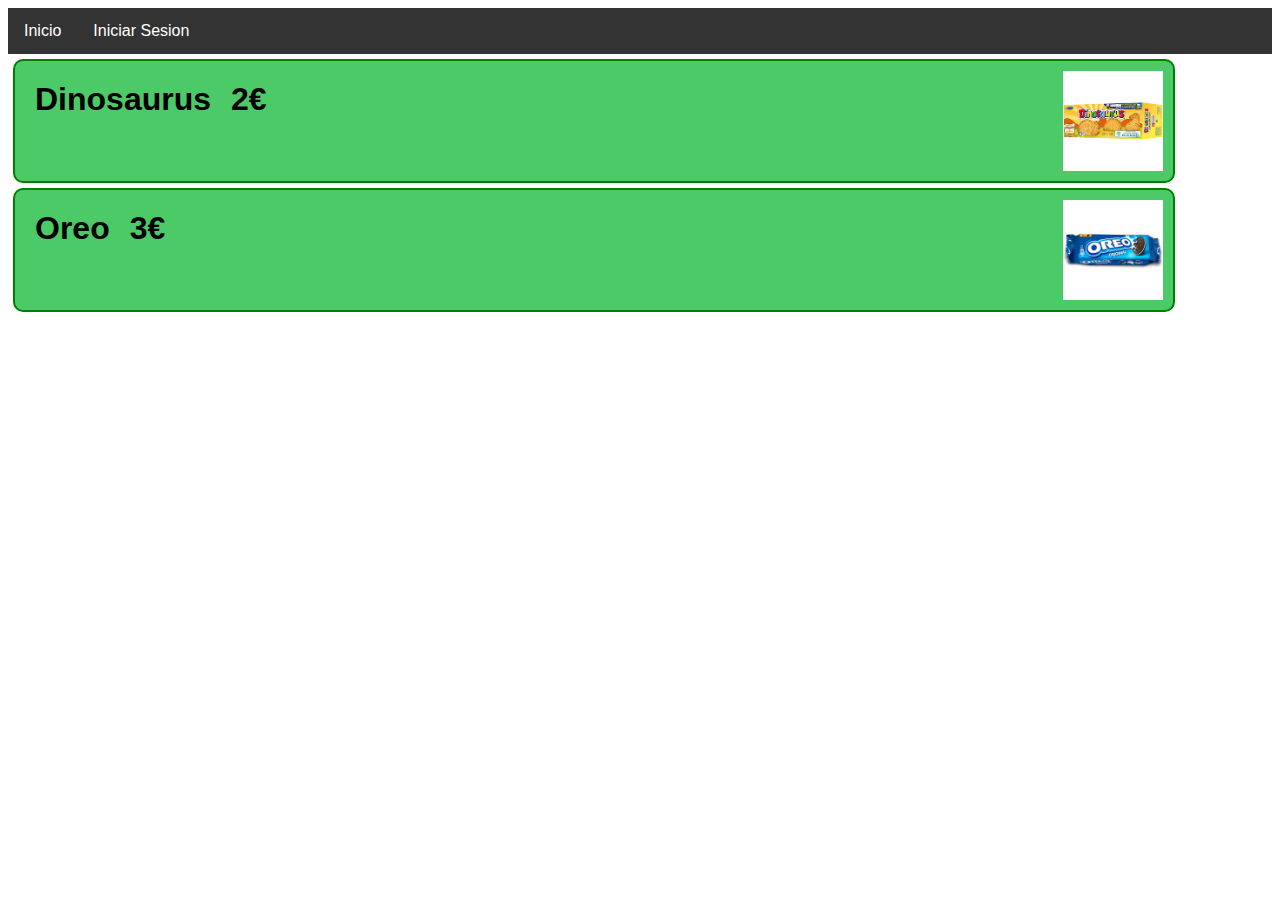
<file: index.html>
<!DOCTYPE html>
<html>
<head>
    <link rel="stylesheet" href="css/principal.css" type="text/css">
    <title>Pagina Princiapl</title>
</head>
<body>
    <nav>
        <ul>
            <li><a class="active" href="#home">Inicio</a></li>
            <li><a href="iniciar.html">Iniciar Sesion</a></li>
        </ul>
    </nav>
    <article id="listadoProductos">

    </article>
</body>
<script src="js/super.js"></script>
<script src="js/jQuery.js"></script>
<script src="js/listarProductos.js"></script>
</html>
</file>
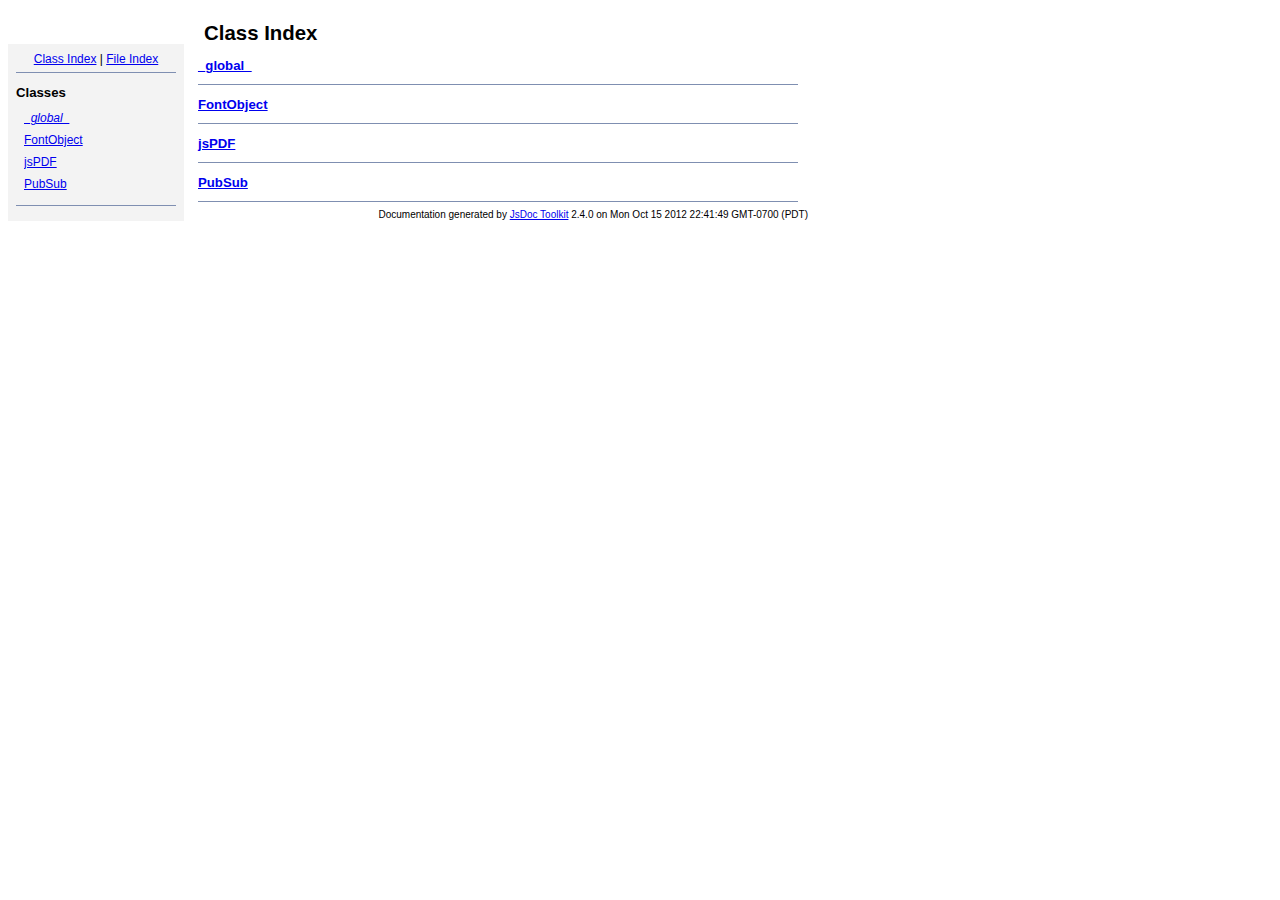
<file: js/jsPDF-1.3.2/doc/index.html>
<!DOCTYPE html PUBLIC "-//W3C//DTD XHTML 1.0 Transitional//EN"
        "http://www.w3.org/TR/xhtml1/DTD/xhtml1-transitional.dtd">
<html xmlns="http://www.w3.org/1999/xhtml" xml:lang="en" lang="en">
	<head>
		<meta http-equiv="content-type" content="text/html; charset=utf-8" />
		
		<title>JsDoc Reference - Index</title>
		<meta name="generator" content="JsDoc Toolkit" />
		
		<style type="text/css">
		/* default.css */
body
{
	font: 12px "Lucida Grande", Tahoma, Arial, Helvetica, sans-serif;
	width: 800px;
}

.header
{
	clear: both;
	background-color: #ccc;
	padding: 8px;
}

h1
{
	font-size: 150%;
	font-weight: bold;
	padding: 0;
	margin: 1em 0 0 .3em;
}

hr
{
	border: none 0;
	border-top: 1px solid #7F8FB1;
	height: 1px;
}

pre.code
{
	display: block;
	padding: 8px;
	border: 1px dashed #ccc;
}

#index
{
	margin-top: 24px;
	float: left;
	width: 160px;
	position: absolute;
	left: 8px;
	background-color: #F3F3F3;
	padding: 8px;
}

#content
{
	margin-left: 190px;
	width: 600px;
}

.classList
{
	list-style-type: none;
	padding: 0;
	margin: 0 0 0 8px;
	font-family: arial, sans-serif;
	font-size: 1em;
	overflow: auto;
}

.classList li
{
	padding: 0;
	margin: 0 0 8px 0;
}

.summaryTable { width: 100%; }

h1.classTitle
{
	font-size:170%;
	line-height:130%;
}

h2 { font-size: 110%; }
caption, div.sectionTitle
{
	background-color: #7F8FB1;
	color: #fff;
	font-size:130%;
	text-align: left;
	padding: 2px 6px 2px 6px;
	border: 1px #7F8FB1 solid;
}

div.sectionTitle { margin-bottom: 8px; }
.summaryTable thead { display: none; }

.summaryTable td
{
	vertical-align: top;
	padding: 4px;
	border-bottom: 1px #7F8FB1 solid;
	border-right: 1px #7F8FB1 solid;
}

/*col#summaryAttributes {}*/
.summaryTable td.attributes
{
	border-left: 1px #7F8FB1 solid;
	width: 140px;
	text-align: right;
}

td.attributes, .fixedFont
{
	line-height: 15px;
	color: #002EBE;
	font-family: "Courier New",Courier,monospace;
	font-size: 13px;
}

.summaryTable td.nameDescription
{
	text-align: left;
	font-size: 13px;
	line-height: 15px;
}

.summaryTable td.nameDescription, .description
{
	line-height: 15px;
	padding: 4px;
	padding-left: 4px;
}

.summaryTable { margin-bottom: 8px; }

ul.inheritsList
{
	list-style: square;
	margin-left: 20px;
	padding-left: 0;
}

.detailList {
	margin-left: 20px; 
	line-height: 15px;
}
.detailList dt { margin-left: 20px; }

.detailList .heading
{
	font-weight: bold;
	padding-bottom: 6px;
	margin-left: 0;
}

.light, td.attributes, .light a:link, .light a:visited
{
	color: #777;
	font-style: italic;
}

.fineprint
{
	text-align: right;
	font-size: 10px;
}
		</style>
	</head>
	
	<body>
		<div id="header">
</div>
		
		<div id="index">
			<div align="center"><a href="index.html">Class Index</a>
| <a href="files.html">File Index</a></div>
<hr />
<h2>Classes</h2>
<ul class="classList">
	
	<li><i><a href="symbols/_global_.html">_global_</a></i></li>
	
	<li><a href="symbols/FontObject.html">FontObject</a></li>
	
	<li><a href="symbols/jsPDF.html">jsPDF</a></li>
	
	<li><a href="symbols/PubSub.html">PubSub</a></li>
	
</ul>
<hr />
		</div>
		
		<div id="content">
			<h1 class="classTitle">Class Index</h1>
			
			
			<div>
				<h2><a href="symbols/_global_.html">_global_</a></h2>
				
			</div>
			<hr />
			
			<div>
				<h2><a href="symbols/FontObject.html">FontObject</a></h2>
				
			</div>
			<hr />
			
			<div>
				<h2><a href="symbols/jsPDF.html">jsPDF</a></h2>
				
			</div>
			<hr />
			
			<div>
				<h2><a href="symbols/PubSub.html">PubSub</a></h2>
				
			</div>
			<hr />
			
			
		</div>
		<div class="fineprint" style="clear:both">
			
			Documentation generated by <a href="http://code.google.com/p/jsdoc-toolkit/" target="_blankt">JsDoc Toolkit</a> 2.4.0 on Mon Oct 15 2012 22:41:49 GMT-0700 (PDT)
		</div>
	</body>
</html>
</file>
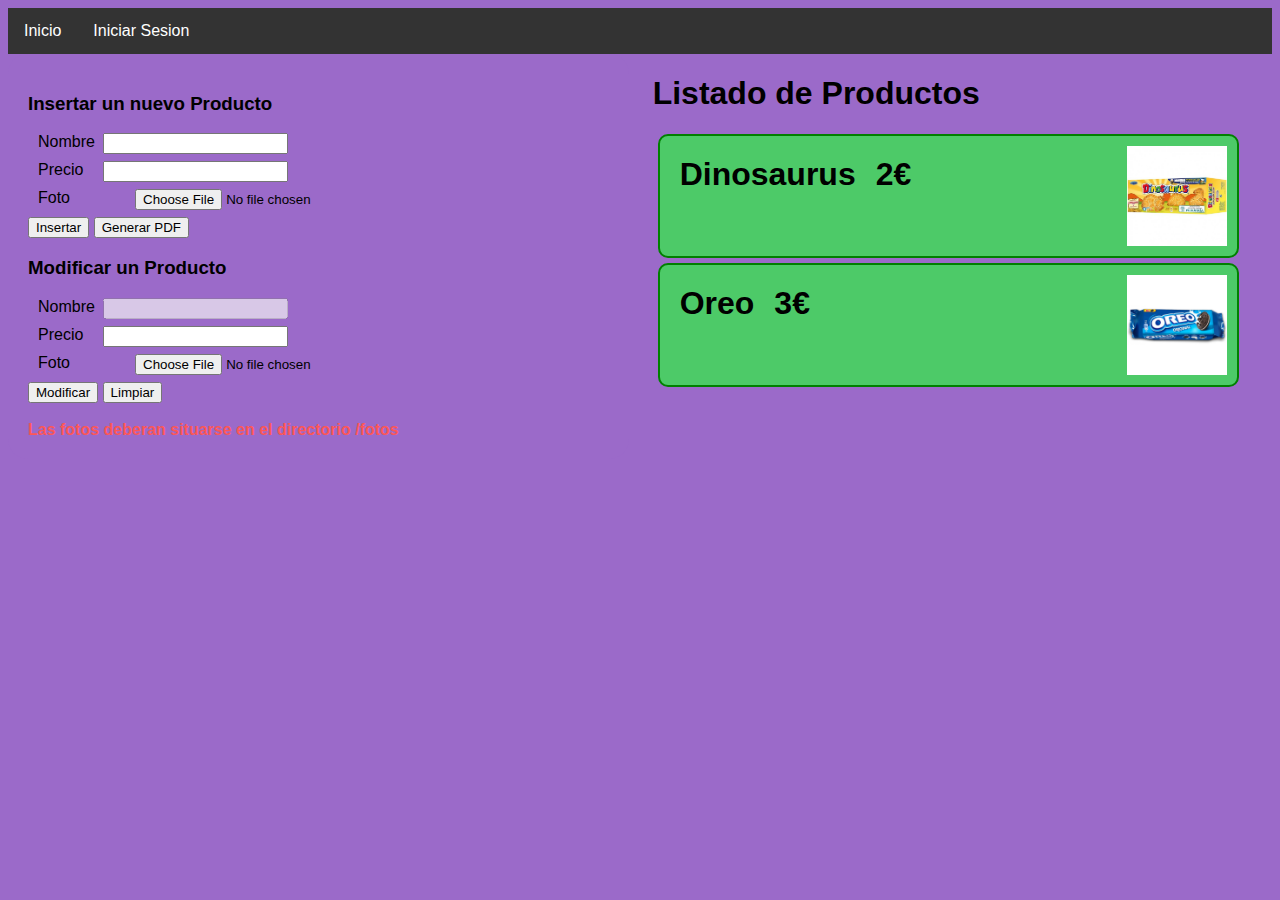
<file: adminSite.html>
<!DOCTYPE html>
<html>
<head>
    <link rel="stylesheet" href="css/index.css" type="text/css">
    <title>Admin Site</title>
</head>
<body>
    <nav>
        <ul>
            <li><a class="active" href="index.html">Inicio</a></li>
            <li><a href="iniciar.html">Iniciar Sesion</a></li>
        </ul>
    </nav>
    <div class="contenedor">
        <form class="formulario2">
            <div id="ins">
                <h3>Insertar un nuevo Producto</h3>
                <div class="datos">
                    <label>Nombre</label>
                    <input type="text" id="nombreprod">
                </div>   
                <div class="datos">
                    <label>Precio</label>
                    <input type="number" id="precioprod">
                </div>     
                <div class="datosArchivo">
                    <label>Foto</label>
                    <input type="file" id="fileFoto"><br>
                </div>                    
                <input type="button" value="Insertar" id="insertar">
                <button id="genPDF">Generar PDF</button>
            </div>        
            <div id="mod">
                <h3>Modificar un Producto</h3>
                <div class="datos">
                    <label>Nombre</label>
                    <input type="text" id="nombreDrag" disabled>
                </div>   
                <div class="datos">
                    <label>Precio</label>
                    <input type="text" id="precioDrag">
                </div>     
                <div class="datosArchivo">
                    <label>Foto</label>
                    <input type="file" id="fileFotoDrag"><br>
                </div>   
                <input type="button" value="Modificar" id="modificar">
                <input type="button" value="Limpiar" id="limpiar"><br><br>
                <b><a class="rojo">Las fotos deberan situarse en el directorio /fotos</a></b><br>
            </div>         
        </form>    
        <article id="listadoProductos" class="derecha">
            <div id="not-related">
                <h1>Listado de Productos</h1>
                <button id="eliminar">Eliminar</button>
                <button id="cancelar">Cancelar</button>
            </div>
        </article>
    </div>    
</body>
<script src="js/jQuery.js"></script>
<!--<script src="js/pdf.js"></script>-->
<script src="js/super.js"></script>
<script src="js/eliminar.js"></script>
<script src="js/adminSite.js"></script>
<script src="js/insertar.js"></script>
<script src="js/modificacion.js"></script>
<!--<script src="js/jsPDF-1.3.2/jspdf.js"></script>-->
</html>
</file>
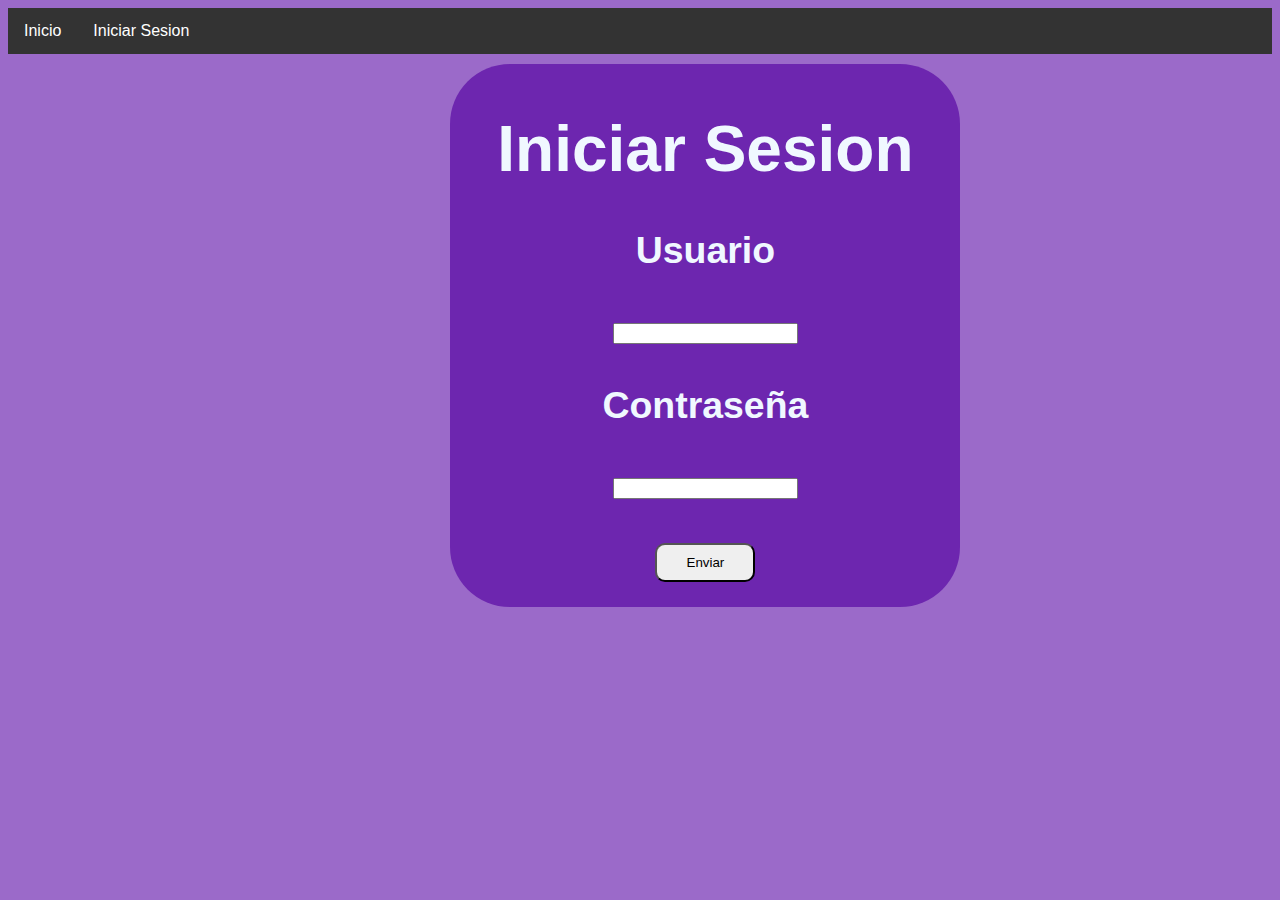
<file: iniciar.html>
<!DOCTYPE html>
<html>
<head>
    <link rel="stylesheet" href="css/index.css" type="text/css">
    <title>Iniciar Sesion</title>
</head>
<body>
    <nav>
        <ul>
            <li><a href="index.html">Inicio</a></li>
            <li><a href="#">Iniciar Sesion</a></li>
        </ul>
    </nav>
    <article>
        <div class="formulario">
            <form>
                <h1>Iniciar Sesion</h1>
                <h3>Usuario</h2>
                <input type="text" id="user" required>
                <h3>Contraseña</h2>
                <input type="password" id="pass"><br><br>
                <a id="error" class="rojo"></a>
                <input type="button" id="iniciar" value="Enviar">
            </form>
        </div>
    </article>
</body>
<script src="js/super.js"></script>
<script src="js/jQuery.js"></script>
<script src="js/iniciarSesion.js"></script>
</html>
</file>
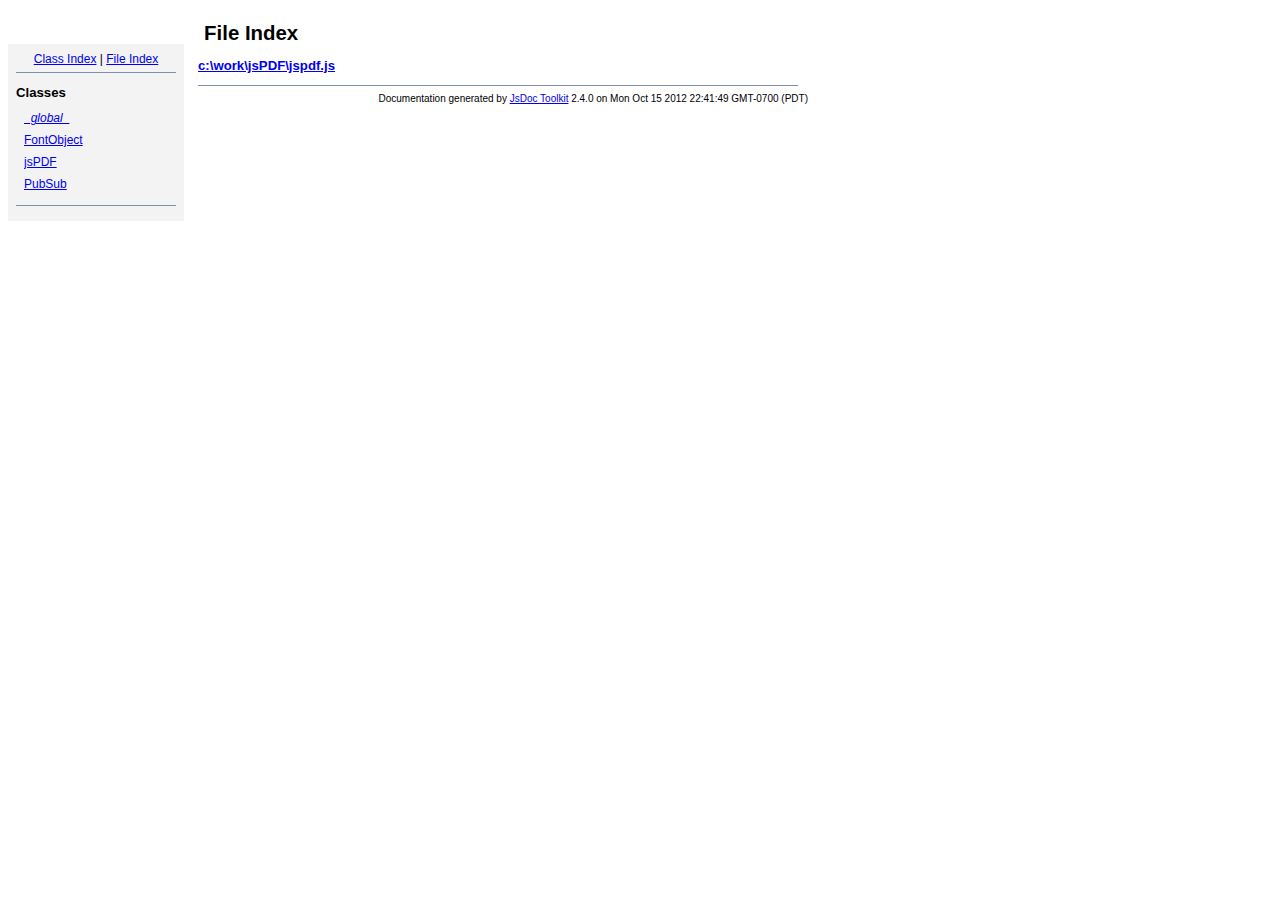
<file: js/jsPDF-1.3.2/doc/files.html>
<!DOCTYPE html PUBLIC "-//W3C//DTD XHTML 1.0 Transitional//EN"
        "http://www.w3.org/TR/xhtml1/DTD/xhtml1-transitional.dtd">
<html xmlns="http://www.w3.org/1999/xhtml" xml:lang="en" lang="en">
	<head>
		<meta http-equiv="content-type" content="text/html; charset=utf-8" />
		
		<title>JsDoc Reference - File Index</title>
		<meta name="generator" content="JsDoc Toolkit" />
		
		<style type="text/css">
		/* default.css */
body
{
	font: 12px "Lucida Grande", Tahoma, Arial, Helvetica, sans-serif;
	width: 800px;
}

.header
{
	clear: both;
	background-color: #ccc;
	padding: 8px;
}

h1
{
	font-size: 150%;
	font-weight: bold;
	padding: 0;
	margin: 1em 0 0 .3em;
}

hr
{
	border: none 0;
	border-top: 1px solid #7F8FB1;
	height: 1px;
}

pre.code
{
	display: block;
	padding: 8px;
	border: 1px dashed #ccc;
}

#index
{
	margin-top: 24px;
	float: left;
	width: 160px;
	position: absolute;
	left: 8px;
	background-color: #F3F3F3;
	padding: 8px;
}

#content
{
	margin-left: 190px;
	width: 600px;
}

.classList
{
	list-style-type: none;
	padding: 0;
	margin: 0 0 0 8px;
	font-family: arial, sans-serif;
	font-size: 1em;
	overflow: auto;
}

.classList li
{
	padding: 0;
	margin: 0 0 8px 0;
}

.summaryTable { width: 100%; }

h1.classTitle
{
	font-size:170%;
	line-height:130%;
}

h2 { font-size: 110%; }
caption, div.sectionTitle
{
	background-color: #7F8FB1;
	color: #fff;
	font-size:130%;
	text-align: left;
	padding: 2px 6px 2px 6px;
	border: 1px #7F8FB1 solid;
}

div.sectionTitle { margin-bottom: 8px; }
.summaryTable thead { display: none; }

.summaryTable td
{
	vertical-align: top;
	padding: 4px;
	border-bottom: 1px #7F8FB1 solid;
	border-right: 1px #7F8FB1 solid;
}

/*col#summaryAttributes {}*/
.summaryTable td.attributes
{
	border-left: 1px #7F8FB1 solid;
	width: 140px;
	text-align: right;
}

td.attributes, .fixedFont
{
	line-height: 15px;
	color: #002EBE;
	font-family: "Courier New",Courier,monospace;
	font-size: 13px;
}

.summaryTable td.nameDescription
{
	text-align: left;
	font-size: 13px;
	line-height: 15px;
}

.summaryTable td.nameDescription, .description
{
	line-height: 15px;
	padding: 4px;
	padding-left: 4px;
}

.summaryTable { margin-bottom: 8px; }

ul.inheritsList
{
	list-style: square;
	margin-left: 20px;
	padding-left: 0;
}

.detailList {
	margin-left: 20px; 
	line-height: 15px;
}
.detailList dt { margin-left: 20px; }

.detailList .heading
{
	font-weight: bold;
	padding-bottom: 6px;
	margin-left: 0;
}

.light, td.attributes, .light a:link, .light a:visited
{
	color: #777;
	font-style: italic;
}

.fineprint
{
	text-align: right;
	font-size: 10px;
}
		</style>
	</head>
	
	<body>
		<div id="header">
</div>
		
		<div id="index">
			<div align="center"><a href="index.html">Class Index</a>
| <a href="files.html">File Index</a></div>
<hr />
<h2>Classes</h2>
<ul class="classList">
	
	<li><i><a href="symbols/_global_.html">_global_</a></i></li>
	
	<li><a href="symbols/FontObject.html">FontObject</a></li>
	
	<li><a href="symbols/jsPDF.html">jsPDF</a></li>
	
	<li><a href="symbols/PubSub.html">PubSub</a></li>
	
</ul>
<hr />
		</div>
		
		<div id="content">
			<h1 class="classTitle">File Index</h1>
			
			
			<div>
				<h2><a href="symbols/src/c__work_jsPDF_jspdf.js.html">c:\work\jsPDF\jspdf.js</a></h2>
				
				<dl>
					
					
					
					
				</dl>
			</div>
			<hr />
			
			
		</div>
		<div class="fineprint" style="clear:both">
			
			Documentation generated by <a href="http://code.google.com/p/jsdoc-toolkit/" target="_blankt">JsDoc Toolkit</a> 2.4.0 on Mon Oct 15 2012 22:41:49 GMT-0700 (PDT)
		</div>
	</body>
</html>
</file>
<file: css/principal.css>
*{
    font-family: Arial, Helvetica, sans-serif;
}
ul {
    font-family: Arial, Helvetica, sans-serif;
    list-style-type: none;
    margin: 0;
    padding: 0;
    overflow: hidden;
    background-color: #333;
}

li {
    float: left;
}

li a {
    display: block;
    color: white;
    text-align: center;
    padding: 14px 16px;
    text-decoration: none;
}

li a:hover {
    background-color: rgb(178, 67, 206);
}

#listadoProductos{
    width: 100%;
    height: 100%;
}


img{
    width: 100px;
}

.prod{
    border: green solid 2px;
    margin: 5px;
    padding: 10px;
    height: 100px;
    width: 90%;
    background-color: rgb(77, 202, 104);
    border-radius: 10px;
}

.prod h1{
    float: left;
    margin: 10px;
}

.prod img{
    float: right;
}
</file>
<file: css/index.css>
*{
    font-family: Arial, Helvetica, sans-serif;
}
ul {
    font-family: Arial, Helvetica, sans-serif;
    list-style-type: none;
    margin: 0;
    padding: 0;
    overflow: hidden;
    background-color: #333;
}

li {
    float: left;
}

li a {
    display: block;
    color: white;
    text-align: center;
    padding: 14px 16px;
    text-decoration: none;
}

li a:hover {
    background-color: rgb(178, 67, 206);
}

#listadoProductos{
    width: 49%;
    height: 100%;    
}


img{
    width: 100px;
}

.prod{
    border: green solid 2px;
    margin: 5px;
    padding: 10px;
    height: 100px;
    width: 90%;
    background-color: rgb(77, 202, 104);
    border-radius: 10px;
}

.prod:hover{
    border: rgb(6, 82, 182) solid 2px;
    background-color: rgb(0, 153, 255);
    cursor: pointer;
}

.prod h1{
    float: left;
    margin: 10px;
}

.prod img{
    float: right;
}

.formulario2{
    padding: 20px;
    background-color: rgb(155, 106, 201);
    width: 46%;
    float: left;
    border-radius: 20px;    
}

body{
    background-color: rgb(155, 106, 201);
}

.datos{
    margin: 10px;
    width: 250px;
}

.datosArchivo{
    margin: 10px;
    width: 350px;
}

.datosArchivo>input{
    float: right;
}

.datos>input{
    float: right;
}
.derecha{
    float: right;
}

.rojo{
    color: rgb(252, 87, 87);
}

.formulario{
    text-align: center;
    font-family: Arial, Helvetica, sans-serif;
    font-size: 200%;
    background-color: rgb(109, 38, 175);
    color: aliceblue;
    padding: 5px;
    border-radius: 60px;
    width: 500px;            
    margin-top: 10px;
    margin-left: 35%;
    
}
.formulario input[type='button']{
    padding: 10px;
    border-radius: 10px;
    width: 100px;
    margin-bottom: 20px;   
}

#eliminar{
    display: none;
}

#cancelar{
    display: none;
}

@media only screen and (max-width: 900px) {
    #listadoProductos {
      float: left;
      width: 100%;
    }
    .formulario2{
        width: 100%;
    }
}
</file>
